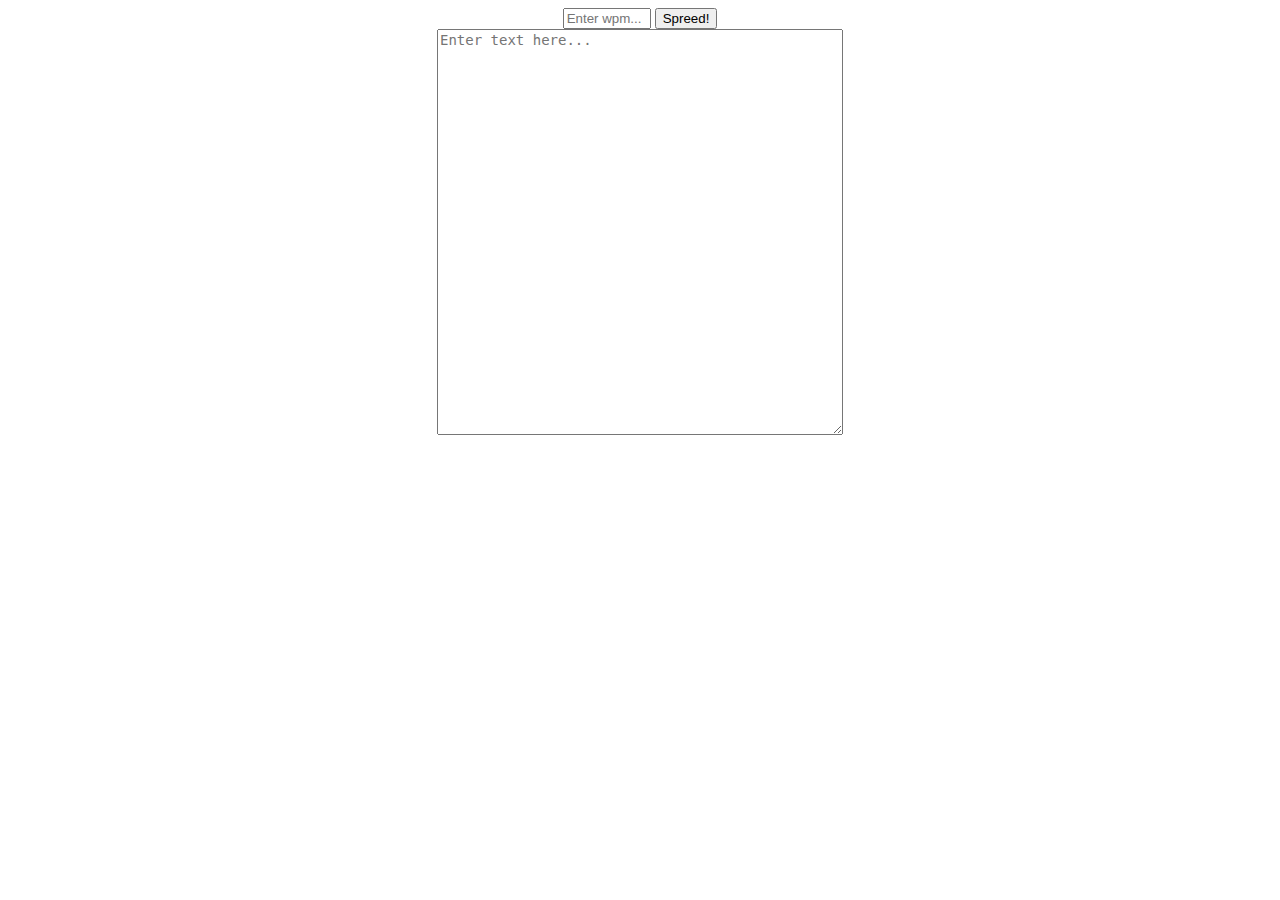
<file: index.html>
<!DOCTYPE html>
<html>
    <head>
        <title>Speed Reader</title>
        
        <link rel="stylesheet" href="style.css" />
        
        <script src="jquery-3.4.1.min.js"></script>
        <script src="script.js"></script>
    </head>
    <body onload="onLoad1()">
        <div id="buttonarea">
            <input id="textfield" type="text" placeholder="Enter wpm..." />
            <input id="spreed" type="button" value="Spreed!" />
        <div>
        
        <textarea placeholder="Enter text here..."></textarea>
    </body>
</html>
</file>
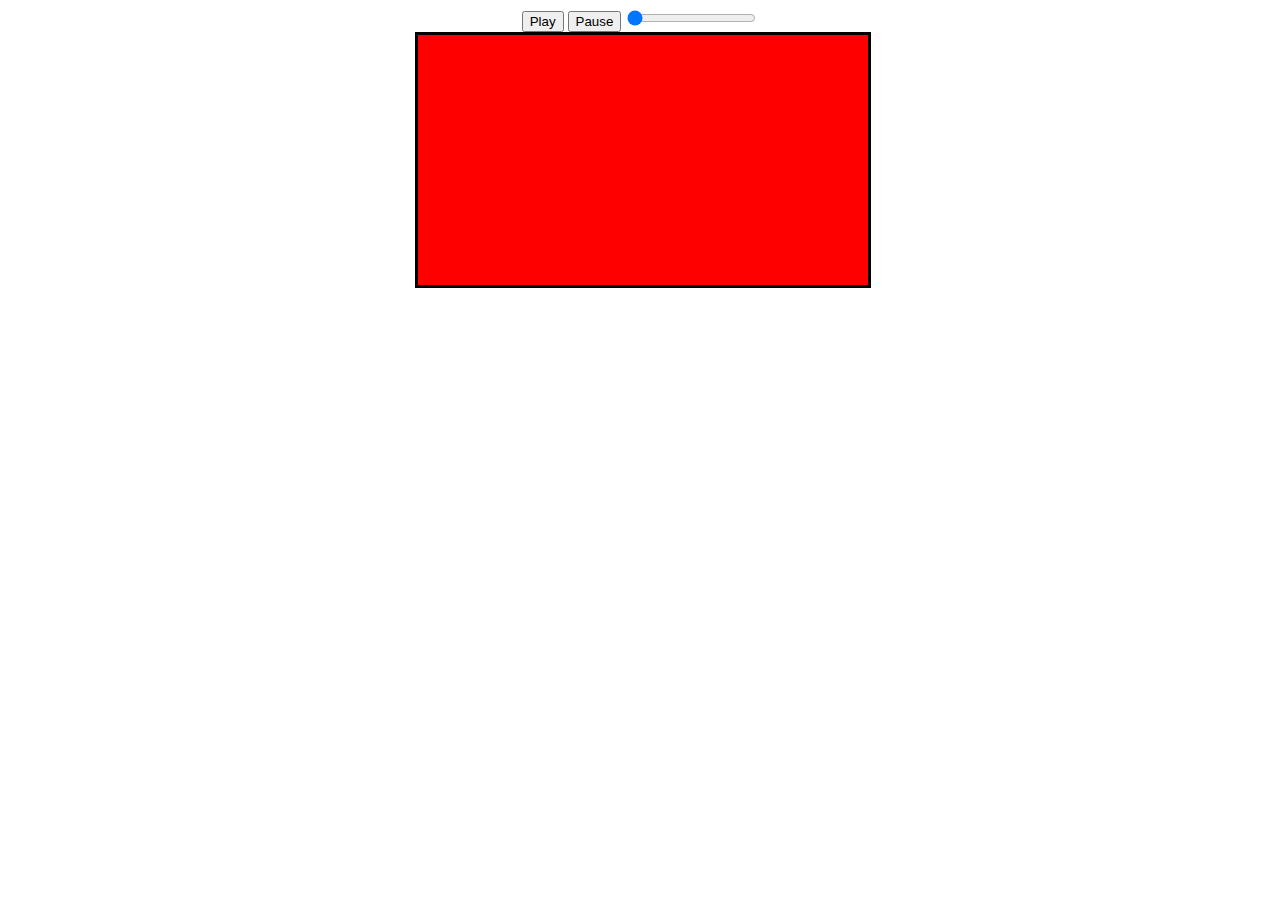
<file: spreeder.html>
<!DOCTYPE html>
<html>
    <head>
        <title>Speed Reader</title>
        
        <link rel="stylesheet" href="style.css" />
        
        <script src="jquery-3.4.1.min.js"></script>
        <script src="script.js"></script>
    </head>
    <body onload="onLoad2()">
        <div id="menu" style="text-align: center;">
            <input id="play" type="button" value="Play" />
            <input id="pause" type="button" value="Pause" />
            <input id="slider" type="range" min="0" max="100" value="0"/>
        </div>
        
        <div id="box"></div>
    </body>
</html>
</file>
<file: style.css>
#buttonarea {
    text-align: center;
}

#textfield {
    width: 80px;
}

textarea {
    width: 400px;
    height: 400px;
    font-size: 14px;
    display: block;
    margin-left: auto;
    margin-right: auto;
}

#box {
    display: flex;
    align-items: center;
    justify-content: center;
    font-size: 28px;
    position: absolute;
    left: 50%;
    margin-left: -225px;
    width: 450px;
    height: 250px;
    background: red;
    border: 3px solid black;
}
</file>
